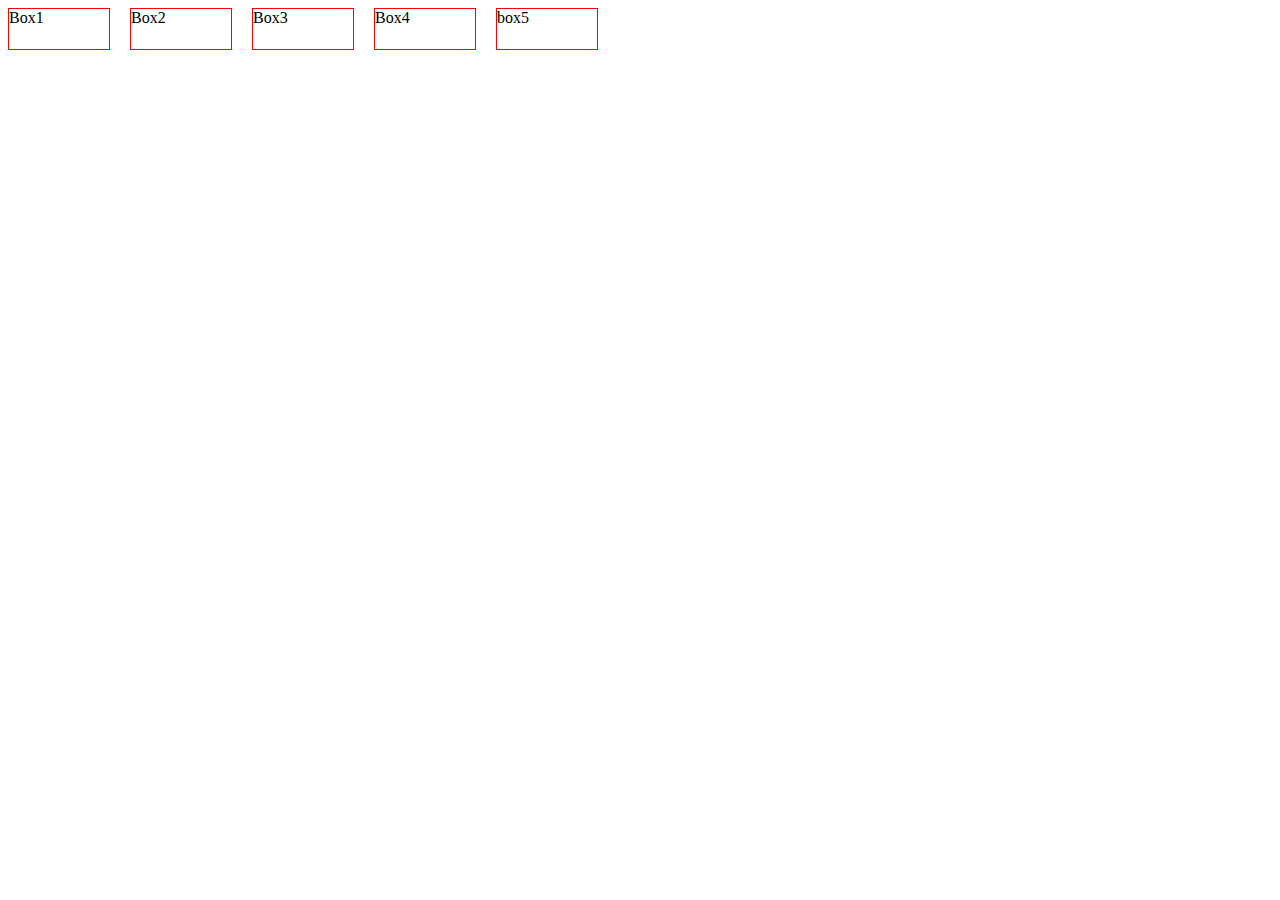
<file: index.html>
<!DOCTYPE html>
<html lang="en">
<head>
    <meta charset="UTF-8">
    <meta http-equiv="X-UA-Compatible" content="IE=edge">
    <meta name="viewport" content="width=device-width, initial-scale=1.0">
    <title>Document</title>
    <link rel="stylesheet" href="styles.css">
</head>
<body>
    <div class="bigbox">
        <div class="box">
            Box1
             </div>
             <div class="box">
                 Box2
             </div>
             <div class="box">
                 Box3
             </div>
             <div class="box">
                 Box4
             </div>
             <div class="box">
                 box5
             </div>
    </div>
</body>
</html>
</file>
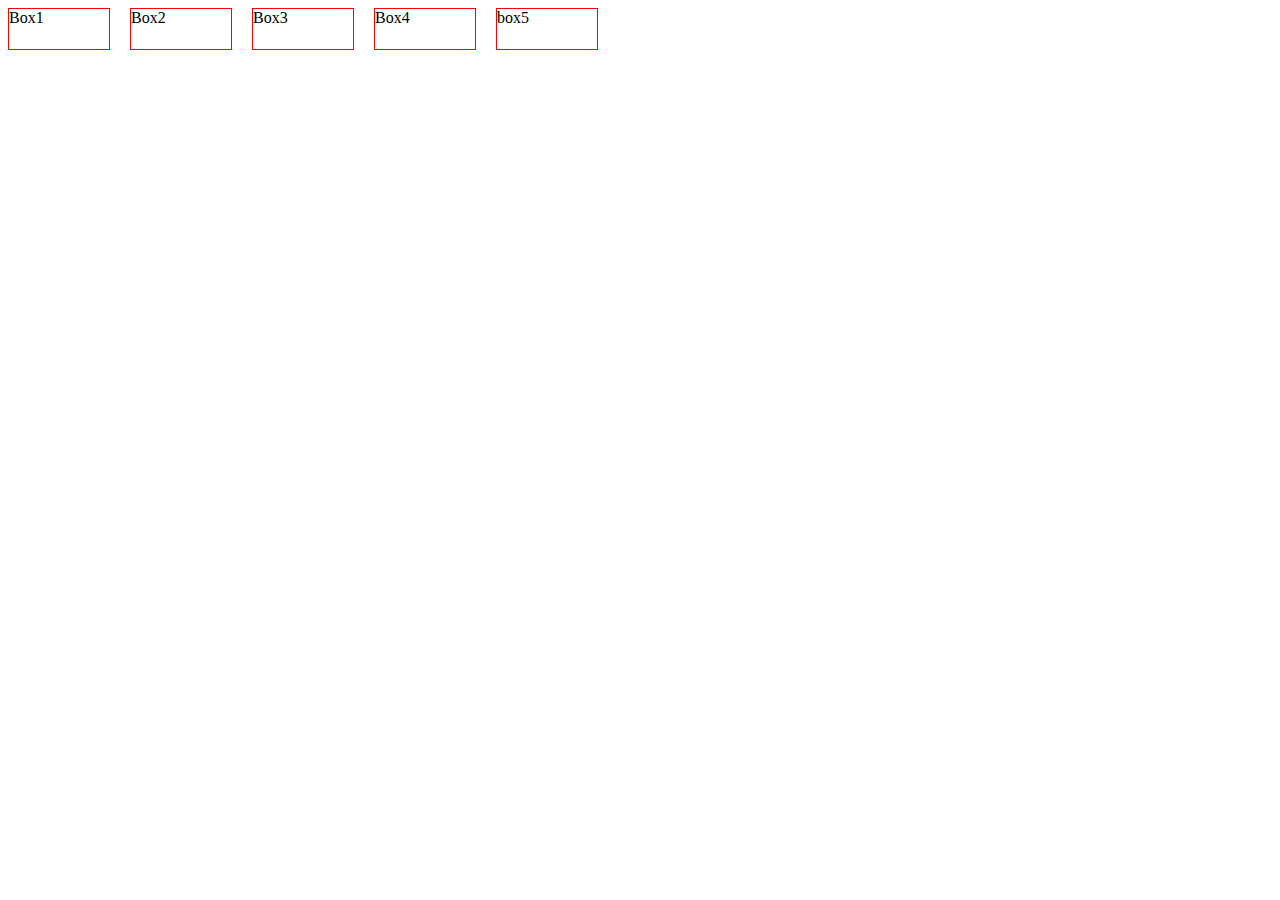
<file: Responsive Survey form/index.html>
<!DOCTYPE html>
<html lang="en">
<head>
    <meta charset="UTF-8">
    <meta http-equiv="X-UA-Compatible" content="IE=edge">
    <meta name="viewport" content="width=device-width, initial-scale=1.0">
    <title>Document</title>
    <link rel="stylesheet" href="styles.css">
</head>
<body>
    <div class="bigbox">
        <div class="box">
            Box1
             </div>
             <div class="box">
                 Box2
             </div>
             <div class="box">
                 Box3
             </div>
             <div class="box">
                 Box4
             </div>
             <div class="box">
                 box5
             </div>
    </div>
</body>
</html>
</file>
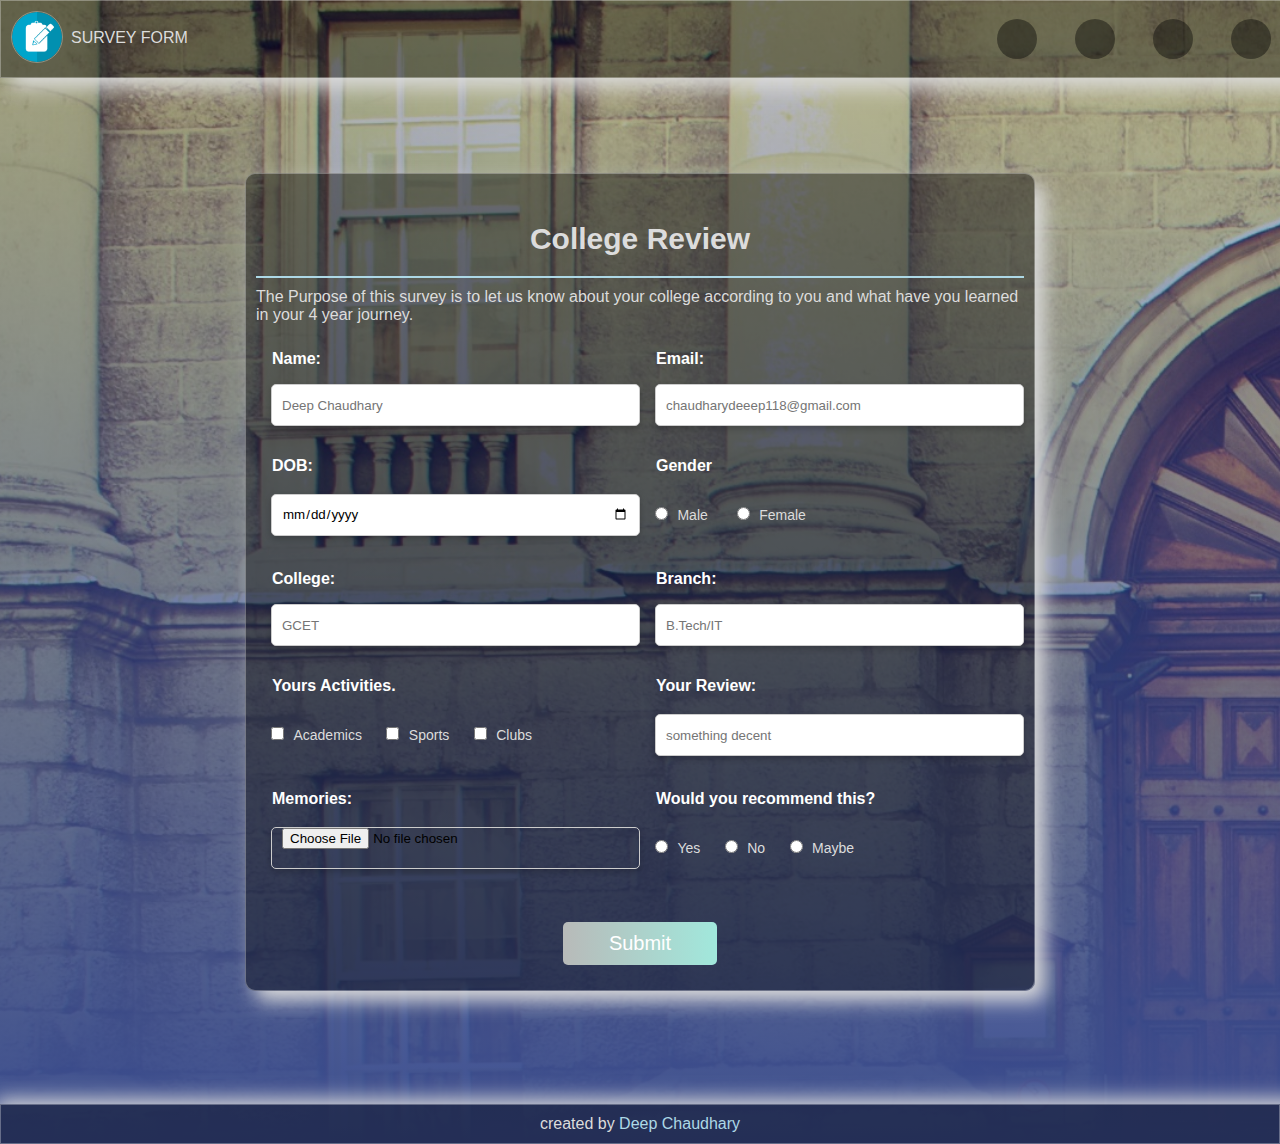
<file: Surveyform.html>
<!DOCTYPE html>
<html lang="en">
<head>
    <meta charset="UTF-8">
    <meta http-equiv="X-UA-Compatible" content="IE=edge">
    <meta name="viewport" content="width=device-width, initial-scale=1.0">
    <title>Document</title>
    <!-- for icons -->
    <link rel="stylesheet" href="https://unicons.iconscout.com/release/v4.0.0/css/line.css">
    <link rel="stylesheet" href="surveyform.css">
</head>
<body>
    <!-- navigation bar -->
    <section class="s1">
        <nav class="row1 head">
            <div class="col1 ht">
                <div class="col logo"><img src="img2.png" alt="" height="50" width="50"></div>
                <div class="text">SURVEY FORM</div>
            </div>
            <div class="col2 list">
                <ul class="socials">
                    <li>
                        <a href="https://github.com/Deep-234" target="_blank"><i class="uil uil-github"></i></a> 
                     </li>
                     <li>
                       <a href="https://www.linkedin.com/in/deep-chaudhary-6453481a6"><i class="uil uil-linkedin"></i></a>  
                     </li>
                     <li>
                        <a href="##"><i class="uil uil-instagram-alt"></i></a>  
                     </li>
                     <li>
                       <a href="##"><i class="uil uil-twitter"></i></a>  
                     </li>
                   </ul>
            </div>
    <div class="both">
    <!-- sidebar -->
        <section class="sidebar">
                <div class="lists">
                <div class="h3">Social Links</div>
                <ul class="socialss">
                <li>
                    <a href="https://github.com/Deep-234" target="_blank"><i class="uil uil-github"></i><p>Github</p></a> 
                     
                 </li>
                 <li>
                   <a href="https://www.linkedin.com/in/deep-chaudhary-6453481a6"><i class="uil uil-linkedin"></i><p>LinkedIn</p></a>  
                     
                 </li>
                 <li>
                    <a href="##"><i class="uil uil-instagram-alt"></i><p>Instagram</p></a>  
                 </li>
                 <li>
                   <a href="##"><i class="uil uil-twitter"></i><p>Twitter</p></a>  
                     
                 </li>
               </ul>
        </div>
        </section>
        <div class="col3 ti">
        <i class="uil uil-bars menu"></i>
        </div>
            </div>
        </nav>
    </section>
    <!-- content page -->
    <div class="both1">
        <section class="s2 form-section">
            <br>
            <!-- survey form -->
            <div class="h1">College Review</div>
            <p>The Purpose of this survey is to let us know about your college according to you and what have you learned in your 4 year journey.</p>
            <!-- form -->
            <form  action="##" class="from1">
                <!-- content -->
                <div class="content">
                    <div class="input-group">
                        <label for="name">Name: </label>
                        <input type="text" name="name" id="name" class="txt" placeholder="Deep Chaudhary"/>
                    </div>
                    <div class="input-group">
                        <label for="email">Email: </label>
                        <input type="email" name="email" id="email" class="txt" placeholder="chaudharydeeep118@gmail.com"/>
                    </div>
                    <br>
                    <div class="input-group">
                        <label for="dob">DOB: </label>
                        <input type="date" name="dob" id="dob" placeholder="20/12/2001"/>
                    </div>
                    <br>
                    <div class="input-gr">
                        <div class="gen-title">Gender</div>
                        <div class="category">
                            <input type="radio" id="male" name="fav_language" value="Male"></input>
                            <label for="male">Male</label>
                             <input type="radio" id="female" name="fav_language" value="Female"></input> <!-- name must be same to comparating radio-->
                            <label for="female">Female</label>
                        </div>
                    </div>
                    <br>
                    <div class="input-group">
                        <label for="college">College: </label>
                        <input type="text" name="college" id="college" class="txt" placeholder="GCET"/>
                    </div>
                    <div class="input-group">
                        <label for="branch">Branch: </label>
                        <input type="text" name="branch" id="branch" class="txt" placeholder="B.Tech/IT"/>
                    </div>
                    <br>
                    <div class="input-gr ">
                       <div class="gen-title">Yours Activities.</div>
                        <div class="category">
                            <input type="checkbox" name="activities" id="academics"></input>
                            <label for="academics">Academics</label>
                            <input type="checkbox" name="activities" id="Sports"></input>
                            <label for="Sports">Sports</label>
                            <input type="checkbox" name="activities" id="clubs"></input>
                            <label for="clubs">Clubs</label>
                        </div>
                    </div>
                    <br>
                    <div class="input-group">
                        <label for="review">Your Review: </label>
                        <input type="text" name="review" id="review" class="txt" placeholder="something decent">
                    </div>
                    <br>
                    <div class="input-group file">
                        <label for="memories">Memories: </label>
                        <input type="file" name="memories" id="memories">
                    </div>
                     <br>
                     <div class="input-gr">
                        <div class="gen-title">Would you recommend this?</div>
                        <div class="category">
                            <input type="radio" name="recommend" id="recommend"></input>
                            <label for="recommend">Yes</label>
                            <input type="radio" name="recommend" id="no"></input>
                            <label for="no">No</label>
                            <input type="radio" name="recommend" id="maybe"></input>
                            <label for="maybe">Maybe</label>
                        </div>
                     </div>
                     <br>    
                </div>
                <div class="btn">
                    <button>Submit</button>
                </div>
            </form>
         </section>
       
    </div>
     
    <!-- footer -->
    <br>
    <section class="s3 footer">
        <div class="row1">
            <div class="col1">created by <span>Deep Chaudhary</span></div>
        </div>
    </section>
</body>
</html>
</file>
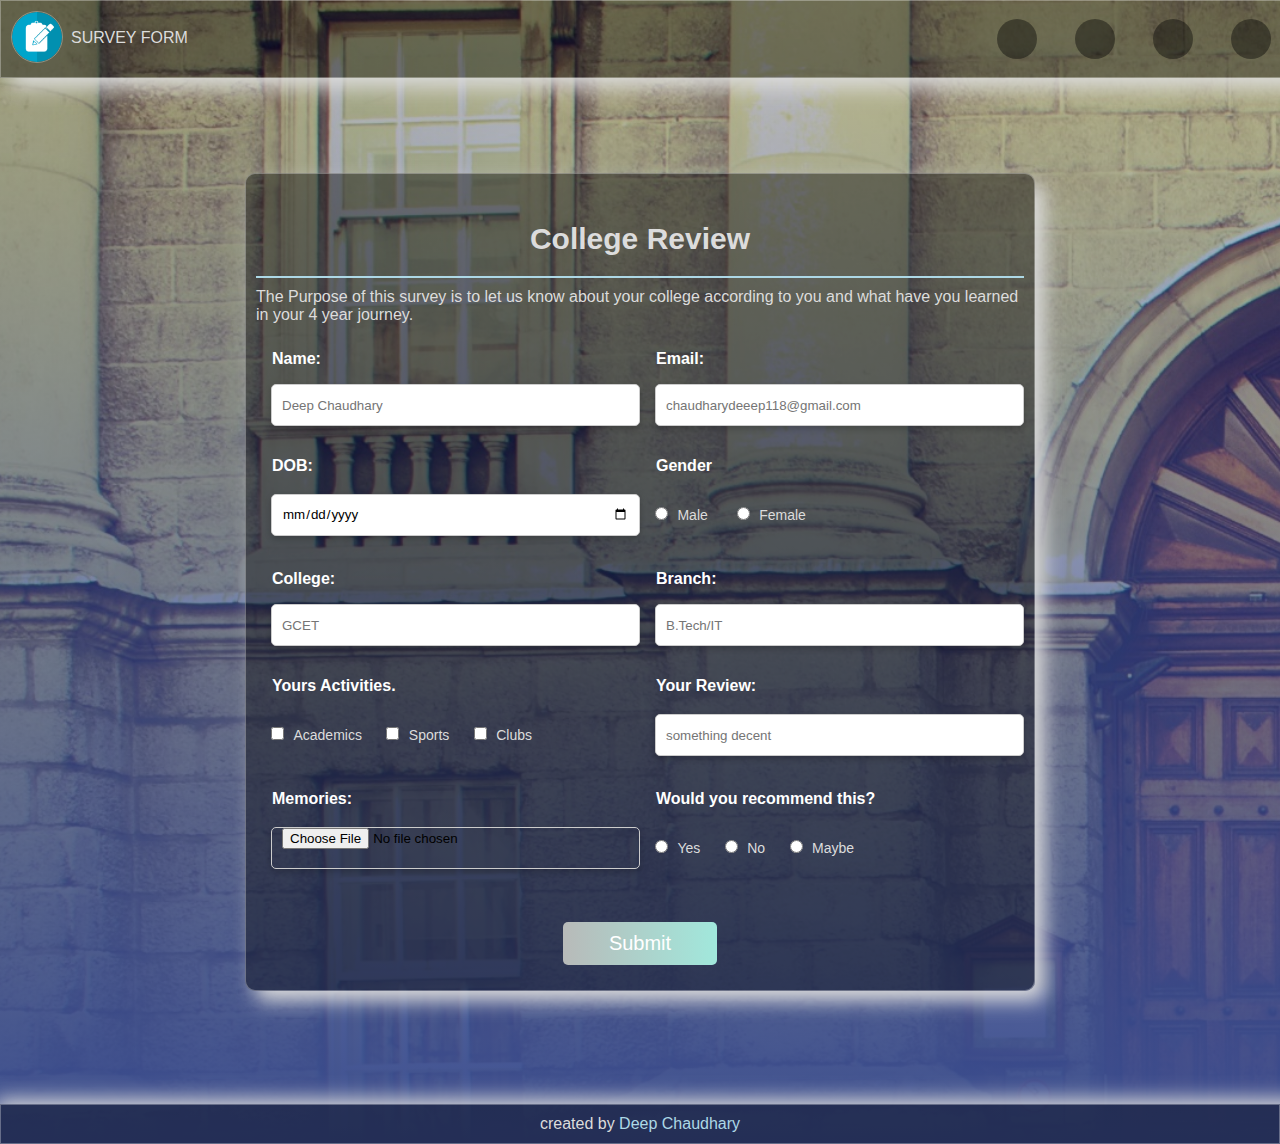
<file: Responsive Survey form/Surveyform.html>
<!DOCTYPE html>
<html lang="en">
<head>
    <meta charset="UTF-8">
    <meta http-equiv="X-UA-Compatible" content="IE=edge">
    <meta name="viewport" content="width=device-width, initial-scale=1.0">
    <title>Document</title>
    <!-- for icons -->
    <link rel="stylesheet" href="https://unicons.iconscout.com/release/v4.0.0/css/line.css">
    <link rel="stylesheet" href="surveyform.css">
</head>
<body>
    <!-- navigation bar -->
    <section class="s1">
        <nav class="row1 head">
            <div class="col1 ht">
                <div class="col logo"><img src="img2.png" alt="" height="50" width="50"></div>
                <div class="text">SURVEY FORM</div>
            </div>
            <div class="col2 list">
                <ul class="socials">
                    <li>
                        <a href="https://github.com/Deep-234" target="_blank"><i class="uil uil-github"></i></a> 
                     </li>
                     <li>
                       <a href="https://www.linkedin.com/in/deep-chaudhary-6453481a6"><i class="uil uil-linkedin"></i></a>  
                     </li>
                     <li>
                        <a href="##"><i class="uil uil-instagram-alt"></i></a>  
                     </li>
                     <li>
                       <a href="##"><i class="uil uil-twitter"></i></a>  
                     </li>
                   </ul>
            </div>
    <div class="both">
    <!-- sidebar -->
        <section class="sidebar">
                <div class="lists">
                <div class="h3">Social Links</div>
                <ul class="socialss">
                <li>
                    <a href="https://github.com/Deep-234" target="_blank"><i class="uil uil-github"></i><p>Github</p></a> 
                     
                 </li>
                 <li>
                   <a href="https://www.linkedin.com/in/deep-chaudhary-6453481a6"><i class="uil uil-linkedin"></i><p>LinkedIn</p></a>  
                     
                 </li>
                 <li>
                    <a href="##"><i class="uil uil-instagram-alt"></i><p>Instagram</p></a>  
                 </li>
                 <li>
                   <a href="##"><i class="uil uil-twitter"></i><p>Twitter</p></a>  
                     
                 </li>
               </ul>
        </div>
        </section>
        <div class="col3 ti">
        <i class="uil uil-bars menu"></i>
        </div>
            </div>
        </nav>
    </section>
    <!-- content page -->
    <div class="both1">
        <section class="s2 form-section">
            <br>
            <!-- survey form -->
            <div class="h1">College Review</div>
            <p>The Purpose of this survey is to let us know about your college according to you and what have you learned in your 4 year journey.</p>
            <!-- form -->
            <form  action="##" class="from1">
                <!-- content -->
                <div class="content">
                    <div class="input-group">
                        <label for="name">Name: </label>
                        <input type="text" name="name" id="name" class="txt" placeholder="Deep Chaudhary"/>
                    </div>
                    <div class="input-group">
                        <label for="email">Email: </label>
                        <input type="email" name="email" id="email" class="txt" placeholder="chaudharydeeep118@gmail.com"/>
                    </div>
                    <br>
                    <div class="input-group">
                        <label for="dob">DOB: </label>
                        <input type="date" name="dob" id="dob" placeholder="20/12/2001"/>
                    </div>
                    <br>
                    <div class="input-gr">
                        <div class="gen-title">Gender</div>
                        <div class="category">
                            <input type="radio" id="male" name="fav_language" value="Male"></input>
                            <label for="male">Male</label>
                             <input type="radio" id="female" name="fav_language" value="Female"></input> <!-- name must be same to comparating radio-->
                            <label for="female">Female</label>
                        </div>
                    </div>
                    <br>
                    <div class="input-group">
                        <label for="college">College: </label>
                        <input type="text" name="college" id="college" class="txt" placeholder="GCET"/>
                    </div>
                    <div class="input-group">
                        <label for="branch">Branch: </label>
                        <input type="text" name="branch" id="branch" class="txt" placeholder="B.Tech/IT"/>
                    </div>
                    <br>
                    <div class="input-gr ">
                       <div class="gen-title">Yours Activities.</div>
                        <div class="category">
                            <input type="checkbox" name="activities" id="academics"></input>
                            <label for="academics">Academics</label>
                            <input type="checkbox" name="activities" id="Sports"></input>
                            <label for="Sports">Sports</label>
                            <input type="checkbox" name="activities" id="clubs"></input>
                            <label for="clubs">Clubs</label>
                        </div>
                    </div>
                    <br>
                    <div class="input-group">
                        <label for="review">Your Review: </label>
                        <input type="text" name="review" id="review" class="txt" placeholder="something decent">
                    </div>
                    <br>
                    <div class="input-group file">
                        <label for="memories">Memories: </label>
                        <input type="file" name="memories" id="memories">
                    </div>
                     <br>
                     <div class="input-gr">
                        <div class="gen-title">Would you recommend this?</div>
                        <div class="category">
                            <input type="radio" name="recommend" id="recommend"></input>
                            <label for="recommend">Yes</label>
                            <input type="radio" name="recommend" id="no"></input>
                            <label for="no">No</label>
                            <input type="radio" name="recommend" id="maybe"></input>
                            <label for="maybe">Maybe</label>
                        </div>
                     </div>
                     <br>    
                </div>
                <div class="btn">
                    <button>Submit</button>
                </div>
            </form>
         </section>
       
    </div>
     
    <!-- footer -->
    <br>
    <section class="s3 footer">
        <div class="row1">
            <div class="col1">created by <span>Deep Chaudhary</span></div>
        </div>
    </section>
</body>
</html>
</file>
<file: styles.css>
.bigbox{
    display: flex;
    /* justify-content: space-between; */
    column-gap: 20px;
}
.box{
    border: 1px solid red;
    height: 40px;
    width: 100px;
}
@media (max-width:500px){
    .bigbox{
        flex-direction: column;
        /* justify-content: space-between; */
        row-gap:20px
    }
}
/* grid system */
</file>
<file: Responsive Survey form/styles.css>
.bigbox{
    display: flex;
    /* justify-content: space-between; */
    column-gap: 20px;
}
.box{
    border: 1px solid red;
    height: 40px;
    width: 100px;
}
@media (max-width:500px){
    .bigbox{
        flex-direction: column;
        /* justify-content: space-between; */
        row-gap:20px
    }
}
/* grid system */
</file>
<file: surveyform.css>
*{
    margin: 0;
    padding: 0;
    font-family: 'Gill Sans', 'Gill Sans MT', Calibri, 'Trebuchet MS', sans-serif;
    color: gainsboro;
}
body{
   background-image: linear-gradient(rgba(0,0,0,0.2), #3c4e90), url("bgimg2.jpg");
   background-size: 280%;
   background-position: -400px 0px;
}
.row1,.row2{
    display: flex;
    justify-content: space-between;
    align-items: center;
    /* flex-wrap: nowrap; */
    /* background-color: aqua; */
}

.col1, .col2{
    flex: 1;
}
.s1,.s2,.s3{
    /* background-color: antiquewhite; */
    padding: 3px;
}
.both{
    display: flex;
}

/* nav bar */
.ht{
    display: flex;
}
.ht .text{
    margin-top: 18px;
    margin-left: 8px;
    align-items: center;
}
ul.socials{
    display: flex;
    /* justify-content: space-between; */
    align-items: center;
    justify-content: flex-end;
    list-style-type: none;
}
.socials li a{
    display: inline-block;
    width: 36px;
    height: 36px;
    border-radius: 50%;
    color:rgba(0,0,0,0.4);
    line-height: 36px;
    text-align: center;
}
.socials li{
    display: flex;
    justify-content: center;
    margin-left: 18px;
    margin-right: 20px;
    height: 40px;
    width: 40px;
    background-color: rgba(0, 0, 0, 0.4);
    border-radius: 50%;
}
.socials li:hover{
    background-color: lightblue;
}
.ti{
    display: none;
    font-size: 30px;
}
.s1{
  margin-bottom: 50px;
  background-color: rgba(0,0,0,0.4);
  margin: auto;
  height: auto;
  width: 100%;
  border: 1px solid rgba(255,255,255,0.3);
  box-shadow: 10px 10px 20px;
  padding: 10px;
}
.logo img{
    border: 1px solid rgba(255, 255, 255, 0.3);
    border-radius: 50%;
}
/* sidebaer */
.sidebar{
    /* padding: auto;
    margin: auto;
    display: flex;
    flex-direction: column;
    
    align-items: flex-end; */

    display: none;
    position: fixed;
    
    right: 10px;
    width: 28%;
    height: 100%;
    background-color: rgba(0, 0, 0, 0.4);
    border-radius: 10px;
}
.sidebar .h3{
    font-size: 22px;
    color: white;
    display: flex;
    height: 40px;
    margin-right: 0;
    align-items: center;
    justify-content: center;
    background-color: rgba(0,0,0,0.4);
    
    /* user-select: none; */
}
.sidebar ul{
    list-style: none;
}
.sidebar ul a {
    display: flex;
    /* justify-content: flex-start; */
    gap: 10px;
    height: 100%;
    width: 100%;
    right: 100px;
    line-height: 65px;
    font-size: 20px;
    color: white;
    padding-left: 40px;
    box-sizing: border-box;
    /* border-top: 2px solid rgba(255, 255, 255, 0.2);
    border-bottom: 1px solid black; */
    transition: .4s;

}
.both:hover .sidebar{
    display:flex;
}
.both:hover .ti{
    display: none;
}
.both:hover .s2{
    width: 60%;
    margin-top: 95px;
    margin-left: 2px;
}
/* survey from */
.s2{
 background-color: rgba(0,0,0,0.4);
  margin: auto;
  height: auto;
  width: 60%;
  border: 1px solid rgba(255,255,255,0.3);
  border-radius: 10px;
  box-shadow: 10px 10px 20px;
  padding: 10px;
  margin-top: 95px;
  margin-bottom: 95px;
}
.s2 .h1{
text-align: center;
padding: 20px;
margin-bottom: 10px;
font-size: 30px;
font-weight: bold;
padding: 20px 0;
border-bottom: 2px solid lightblue;
}
.content{
    display: flex;
    flex-wrap: wrap;
    justify-content: space-between;
    padding: 10px 0;
}
.input-group, .input-gr{
    display: flex;
    flex-wrap: wrap;
    width: 50%;
    padding-bottom: 15px;
}

.input-group:nth-child(2n){
    justify-content: end;
}
.input-group label,.gen-title{
    width: 95%;
    color: #fff;
    font-weight: bold;
    margin: 16px;
    cursor: pointer;
}
.category{
    font-size:16px;
    margin: 15px;
}
.input-group input{
    height: 40px;
    width: 95%;
    position: relative;
    margin-left: 15px;
    padding: 0 10px;
    border-radius: 5px;
    border: 1px solid #ccc;
    outline: none;
    color: black;
}

.input-group input:is(:focus,:valid){
    box-shadow: 0 3px 6px rgba(0,0,0,0.2);
}
.category label{
    padding: 0 20px 0 5px;
    font-size: 14px;
}
/* .category{
    color: gainsboro;
} */
.category label, .category input{
cursor: pointer;
}
.btn{
    margin: 15px 0;
    display: flex;
    justify-content: center;
}
.btn button{
    width: 20%;
    margin-top: 10px;
    padding: 10px;
    display: block;
    font-size: 20px;
    color: #fff;
    border: none;
    border-radius:5px ;
    background-image: linear-gradient(to right, #010a053b,#a1e8dc) ;
    cursor: pointer;
    transition: 0.3s;
}
.btn button:hover{
    background-image: linear-gradient(to left,  #010a053b,#a1e8dc);
}

/* footer */
.s3{
    background-color: rgba(0,0,0,0.4);
    box-shadow: 10px 10px 20px 15px;
    border: 1px solid rgba(255,255,255,0.3);
    padding: 10px;
    display: flex;
    justify-content: center;
}
.s3 span{
    color: lightblue;
}
@media(min-width:700px){
    .sidebar{
        display: none;
    }
}
@media(max-width:700px){
    .s2{
        min-width: 200px;
        width: 80%;
    }
    .content{
        max-height: 300px;
        overflow: auto;
    }
    .input-group, .input-gr{
        width:100%
    }
    /* .input-group:nth-child(2n){
        justify-content: space-between;
    } */
    .category{
        display: flex;
        justify-content: space-between;
        width: 60%;
    }
    .content::-webkit-scrollbar{
     width: 5px;   
    }
    .btn button{
        width: 100px;
    }
    .footer{
        margin-bottom: 0;
    }
    .ti{
        display: block;
    }
    ul.socials{
        display: none;
    }
}
@media(max-width:500px){
    .sidebar{
        right: 40px;
        width: 50%;
    }
    .ht{
        justify-self: center;
    }
}
</file>
<file: Responsive Survey form/surveyform.css>
*{
    margin: 0;
    padding: 0;
    font-family: 'Gill Sans', 'Gill Sans MT', Calibri, 'Trebuchet MS', sans-serif;
    color: gainsboro;
}
body{
   background-image: linear-gradient(rgba(0,0,0,0.2), #3c4e90), url("bgimg2.jpg");
   background-size: 280%;
   background-position: -400px 0px;
}
.row1,.row2{
    display: flex;
    justify-content: space-between;
    align-items: center;
    /* flex-wrap: nowrap; */
    /* background-color: aqua; */
}

.col1, .col2{
    flex: 1;
}
.s1,.s2,.s3{
    /* background-color: antiquewhite; */
    padding: 3px;
}
.both{
    display: flex;
}

/* nav bar */
.ht{
    display: flex;
}
.ht .text{
    margin-top: 18px;
    margin-left: 8px;
    align-items: center;
}
ul.socials{
    display: flex;
    /* justify-content: space-between; */
    align-items: center;
    justify-content: flex-end;
    list-style-type: none;
}
.socials li a{
    display: inline-block;
    width: 36px;
    height: 36px;
    border-radius: 50%;
    color:rgba(0,0,0,0.4);
    line-height: 36px;
    text-align: center;
}
.socials li{
    display: flex;
    justify-content: center;
    margin-left: 18px;
    margin-right: 20px;
    height: 40px;
    width: 40px;
    background-color: rgba(0, 0, 0, 0.4);
    border-radius: 50%;
}
.socials li:hover{
    background-color: lightblue;
}
.ti{
    display: none;
    font-size: 30px;
}
.s1{
  margin-bottom: 50px;
  background-color: rgba(0,0,0,0.4);
  margin: auto;
  height: auto;
  width: 100%;
  border: 1px solid rgba(255,255,255,0.3);
  box-shadow: 10px 10px 20px;
  padding: 10px;
}
.logo img{
    border: 1px solid rgba(255, 255, 255, 0.3);
    border-radius: 50%;
}
/* sidebaer */
.sidebar{
    /* padding: auto;
    margin: auto;
    display: flex;
    flex-direction: column;
    
    align-items: flex-end; */

    display: none;
    position: fixed;
    
    right: 10px;
    width: 28%;
    height: 100%;
    background-color: rgba(0, 0, 0, 0.4);
    border-radius: 10px;
}
.sidebar .h3{
    font-size: 22px;
    color: white;
    display: flex;
    height: 40px;
    margin-right: 0;
    align-items: center;
    justify-content: center;
    background-color: rgba(0,0,0,0.4);
    
    /* user-select: none; */
}
.sidebar ul{
    list-style: none;
}
.sidebar ul a {
    display: flex;
    /* justify-content: flex-start; */
    gap: 10px;
    height: 100%;
    width: 100%;
    right: 100px;
    line-height: 65px;
    font-size: 20px;
    color: white;
    padding-left: 40px;
    box-sizing: border-box;
    /* border-top: 2px solid rgba(255, 255, 255, 0.2);
    border-bottom: 1px solid black; */
    transition: .4s;

}
.both:hover .sidebar{
    display:flex;
}
.both:hover .ti{
    display: none;
}
.both:hover .s2{
    width: 60%;
    margin-top: 95px;
    margin-left: 2px;
}
/* survey from */
.s2{
 background-color: rgba(0,0,0,0.4);
  margin: auto;
  height: auto;
  width: 60%;
  border: 1px solid rgba(255,255,255,0.3);
  border-radius: 10px;
  box-shadow: 10px 10px 20px;
  padding: 10px;
  margin-top: 95px;
  margin-bottom: 95px;
}
.s2 .h1{
text-align: center;
padding: 20px;
margin-bottom: 10px;
font-size: 30px;
font-weight: bold;
padding: 20px 0;
border-bottom: 2px solid lightblue;
}
.content{
    display: flex;
    flex-wrap: wrap;
    justify-content: space-between;
    padding: 10px 0;
}
.input-group, .input-gr{
    display: flex;
    flex-wrap: wrap;
    width: 50%;
    padding-bottom: 15px;
}

.input-group:nth-child(2n){
    justify-content: end;
}
.input-group label,.gen-title{
    width: 95%;
    color: #fff;
    font-weight: bold;
    margin: 16px;
    cursor: pointer;
}
.category{
    font-size:16px;
    margin: 15px;
}
.input-group input{
    height: 40px;
    width: 95%;
    position: relative;
    margin-left: 15px;
    padding: 0 10px;
    border-radius: 5px;
    border: 1px solid #ccc;
    outline: none;
    color: black;
}

.input-group input:is(:focus,:valid){
    box-shadow: 0 3px 6px rgba(0,0,0,0.2);
}
.category label{
    padding: 0 20px 0 5px;
    font-size: 14px;
}
/* .category{
    color: gainsboro;
} */
.category label, .category input{
cursor: pointer;
}
.btn{
    margin: 15px 0;
    display: flex;
    justify-content: center;
}
.btn button{
    width: 20%;
    margin-top: 10px;
    padding: 10px;
    display: block;
    font-size: 20px;
    color: #fff;
    border: none;
    border-radius:5px ;
    background-image: linear-gradient(to right, #010a053b,#a1e8dc) ;
    cursor: pointer;
    transition: 0.3s;
}
.btn button:hover{
    background-image: linear-gradient(to left,  #010a053b,#a1e8dc);
}

/* footer */
.s3{
    background-color: rgba(0,0,0,0.4);
    box-shadow: 10px 10px 20px 15px;
    border: 1px solid rgba(255,255,255,0.3);
    padding: 10px;
    display: flex;
    justify-content: center;
}
.s3 span{
    color: lightblue;
}
@media(min-width:700px){
    .sidebar{
        display: none;
    }
}
@media(max-width:700px){
    .s2{
        min-width: 200px;
        width: 80%;
    }
    .content{
        max-height: 300px;
        overflow: auto;
    }
    .input-group, .input-gr{
        width:100%
    }
    /* .input-group:nth-child(2n){
        justify-content: space-between;
    } */
    .category{
        display: flex;
        justify-content: space-between;
        width: 60%;
    }
    .content::-webkit-scrollbar{
     width: 5px;   
    }
    .btn button{
        width: 100px;
    }
    .footer{
        margin-bottom: 0;
    }
    .ti{
        display: block;
    }
    ul.socials{
        display: none;
    }
}
@media(max-width:500px){
    .sidebar{
        right: 40px;
        width: 50%;
    }
    .ht{
        justify-self: center;
    }
}
</file>
